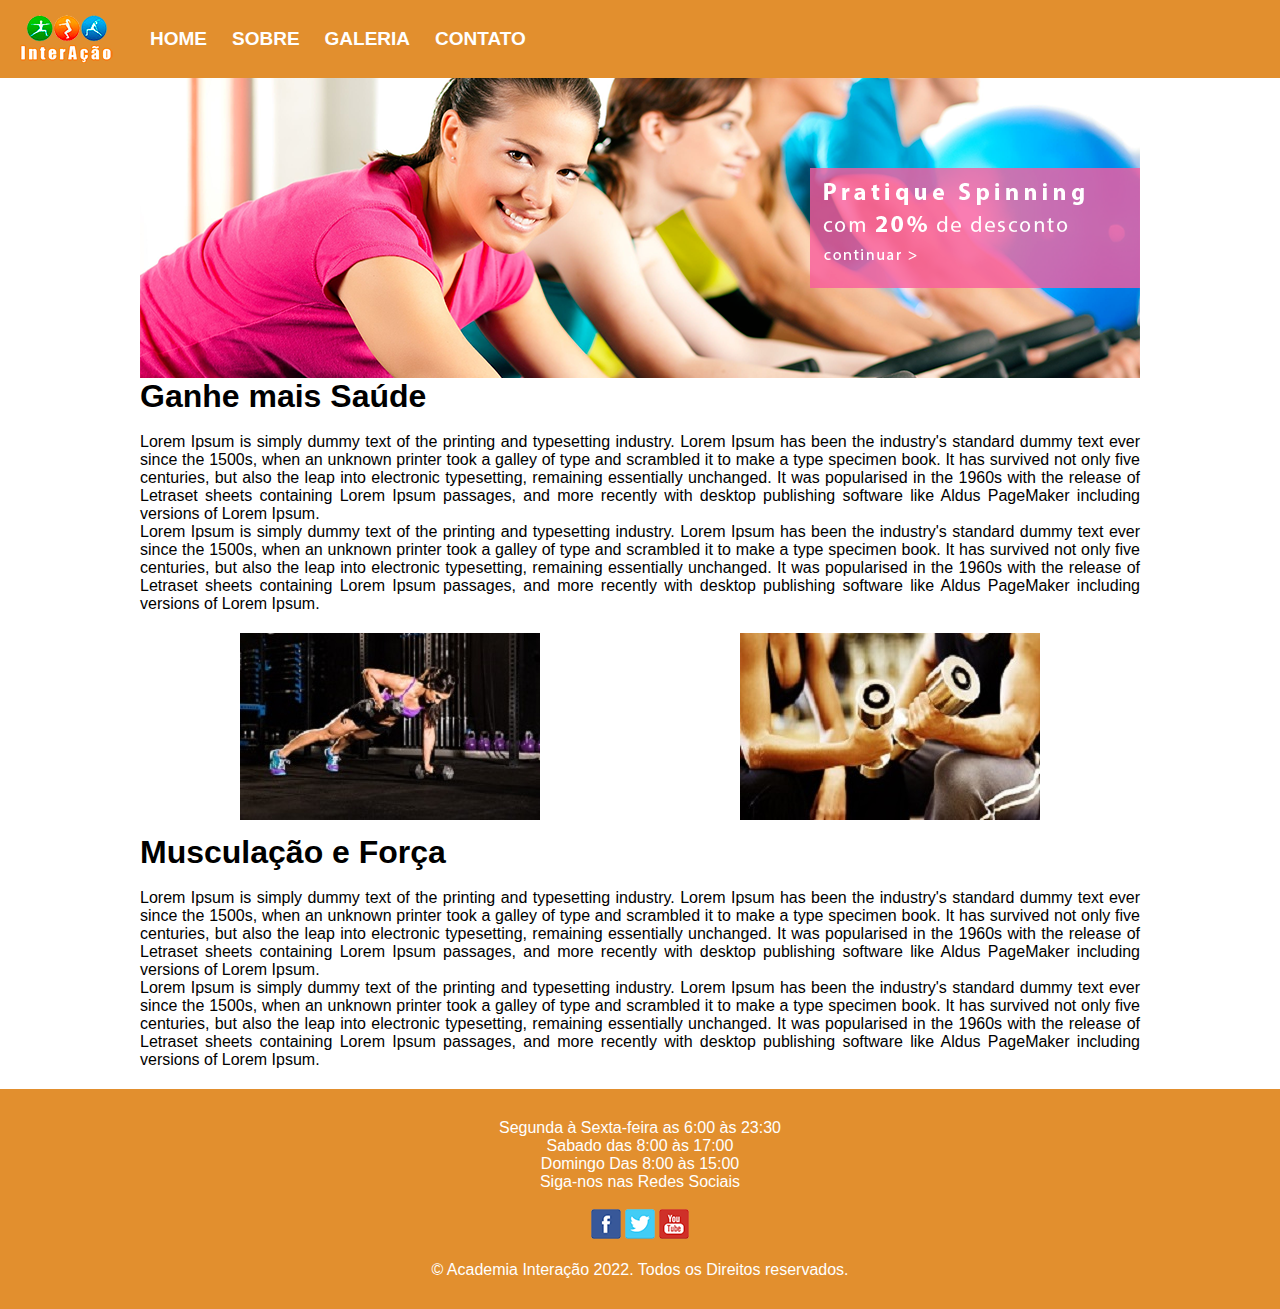
<file: index.html>
<!DOCTYPE html>
<html lang="en">
<head>
    <meta charset="UTF-8">
    <meta http-equiv="X-UA-Compatible" content="IE=edge">
    <meta name="viewport" content="width=device-width, initial-scale=1.0">
    <title>Academia Interção</title>
    <link rel="stylesheet" href="css/estilo.css">
    <link href="css/lightbox.css" rel="stylesheet" />
</head>
<body>

<header>
    <div class="menuimg">
       <img src="imagens/logo1.png" alt="Logotipo da Academia">
    </div>
    <nav>
        <ul><!--Isto é um comentário-->
            <a href="index.html"><li class="BOTÃO">HOME</li></a>
            <a href="sobre.html"><li class="BOTÃO">SOBRE</li></a>
            <a href="galeria.html"><li class="BOTÃO">GALERIA</li></a>
            <a href="contato.html"><li class="BOTÃO">CONTATO</li></a>
        </ul>
    </nav>
</header>

<main><!--conteúdo principal do site-->
    <figure class="banner_img">
        <img src="imagens/banner.png" alt="Alunos praticando spinning na acaedemia">
    </figure>
    <section class="conteudo">
        <H1>Ganhe mais Saúde</H1>
        <br>
            <article><!--sessão especifica para textos-->
                <p>Lorem Ipsum is simply dummy text of the printing and typesetting industry. Lorem Ipsum has been the industry's standard dummy text ever since the 1500s, when an unknown printer took a galley of type and scrambled it to make a type specimen book. It has survived not only five centuries, but also the leap into electronic typesetting, remaining essentially unchanged. It was popularised in the 1960s with the release of Letraset sheets containing Lorem Ipsum passages, and more recently with desktop publishing software like Aldus PageMaker including versions of Lorem Ipsum.</p>

                <p>Lorem Ipsum is simply dummy text of the printing and typesetting industry. Lorem Ipsum has been the industry's standard dummy text ever since the 1500s, when an unknown printer took a galley of type and scrambled it to make a type specimen book. It has survived not only five centuries, but also the leap into electronic typesetting, remaining essentially unchanged. It was popularised in the 1960s with the release of Letraset sheets containing Lorem Ipsum passages, and more recently with desktop publishing software like Aldus PageMaker including versions of Lorem Ipsum.</p>
            </article>

            <figure class="fotoshome">
                <a href ="imagens/titulo-ganhe-mais-saude.jpg" data-lightbox="roadtrip"><img src="imagens/titulo-ganhe-mais-saude.jpg" alt="Prancha com Elevação" title="Prancha com Elevação"></a>
            </figure>

            <figure class="fotoshome">
                <a href ="imagens/titulo-musculacao-forca.jpg" data-lightbox="roadtrip"><img src="imagens/titulo-musculacao-forca.jpg" alt="Biceps Concentrado" title="Biceps Concentrado"></a>
            </figure></a>

            <H1>Musculação e Força</H1>
            <br>   

            <article><!--sessão especifica para textos-->
                <p>Lorem Ipsum is simply dummy text of the printing and typesetting industry. Lorem Ipsum has been the industry's standard dummy text ever since the 1500s, when an unknown printer took a galley of type and scrambled it to make a type specimen book. It has survived not only five centuries, but also the leap into electronic typesetting, remaining essentially unchanged. It was popularised in the 1960s with the release of Letraset sheets containing Lorem Ipsum passages, and more recently with desktop publishing software like Aldus PageMaker including versions of Lorem Ipsum.</p>

                <p>Lorem Ipsum is simply dummy text of the printing and typesetting industry. Lorem Ipsum has been the industry's standard dummy text ever since the 1500s, when an unknown printer took a galley of type and scrambled it to make a type specimen book. It has survived not only five centuries, but also the leap into electronic typesetting, remaining essentially unchanged. It was popularised in the 1960s with the release of Letraset sheets containing Lorem Ipsum passages, and more recently with desktop publishing software like Aldus PageMaker including versions of Lorem Ipsum.</p>
            </article>
    </section>
</main>
<footer>
    <p>Segunda à Sexta-feira as 6:00 às 23:30</p>
        <p>Sabado das 8:00 às 17:00</p>
        <p>Domingo Das 8:00 às 15:00</p>
    <p>Siga-nos nas Redes Sociais</p>
    <BR>
    <a href="http://www.facebook.com"><img src="imagens/social-facebook.png" alt="Facebook"></a>
    <a href="http://www.twitter.com"><img src="imagens/social-twitter.png" alt="Twitter"></a>
    <a href="http://www.youtube.com"><img src="imagens/social-youtube.png" alt="Youtube"></a>
    <br>
    <br>
    <p>
        © Academia Interação 2022. Todos os Direitos reservados.
    </p>
</footer>
    
<script src="js/lightbox.js"></script>
<script src="js/lightbox-plus-jquery.js"></script>

</body>
</html>
</file>
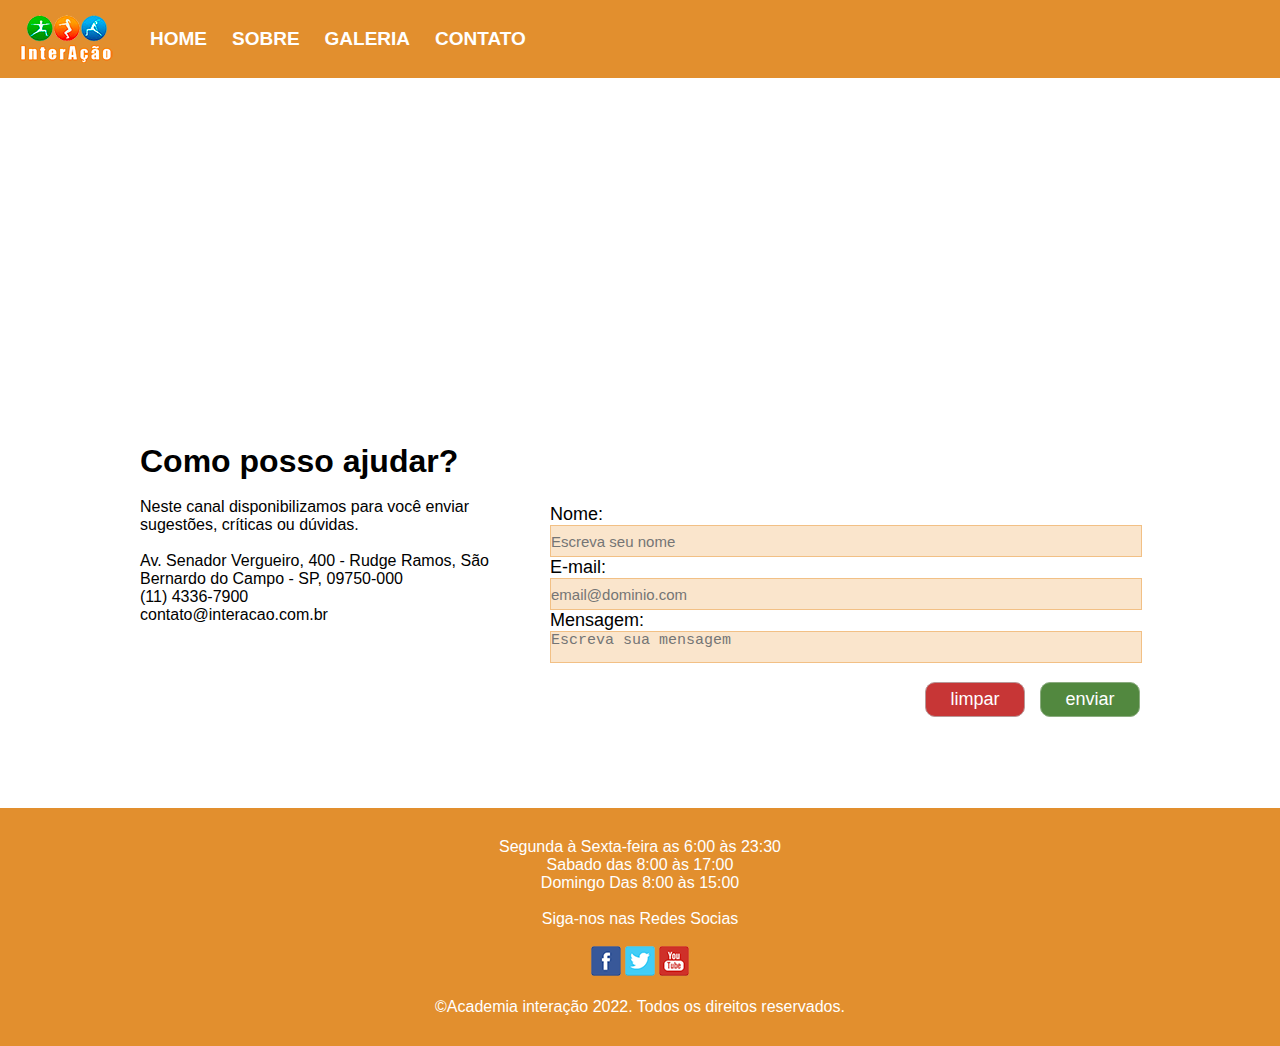
<file: contato.html>
<!DOCTYPE html>
<html lang="pt-BR">
<head>
    <meta charset="UTF-8">
    <meta http-equiv="X-UA-Compatible" content="IE=edge">
    <meta name="viewport" content="width=device-width, initial-scale=1.0">
    <title>Academia Interação</title>
    <link rel="stylesheet" href="css/estilo.css">
</head>
<body>
    <header>
        <div class="menuimg"><!--menu imagem-->
            <img src="imagens/logo1.png" alt="Logotipo da Academia">
        </div>
        <nav>
            <ul><!--menu-->
                <a href="index.html"><li class="BOTAO">HOME</li></a>
                <a href="sobre.html"><li class="BOTAO">SOBRE</li></a>
                <a href="galeria.html"><li class="BOTAO">GALERIA</li></a>
                <a href="contato.html"><li class="BOTAO">CONTATO</li></a>
            </ul>
        </nav>

    </header>

    <main>
        <section class="conteudo">

            <div id="mapa">
                <iframe src="https://www.google.com/maps/embed?pb=!1m18!1m12!1m3!1d3653.574751939843!2d-46.55405698501988!3d-23.691160884618565!2m3!1f0!2f0!3f0!3m2!1i1024!2i768!4f13.1!3m3!1m2!1s0x94ce423586355a51%3A0xf1d7e7d2655053b1!2sAv.%20Senador%20Vergueiro%2C%20400%20-%20Rudge%20Ramos%2C%20S%C3%A3o%20Bernardo%20do%20Campo%20-%20SP%2C%2009750-000!5e0!3m2!1spt-BR!2sbr!4v1665496789315!5m2!1spt-BR!2sbr" width="1000" height="300" style="border:0;" allowfullscreen="" loading="lazy" referrerpolicy="no-referrer-when-downgrade"></iframe>
            </div>

            <div id="info">
                <h1> Como posso ajudar? </h1>
                <br>
                <p>Neste canal disponibilizamos para você enviar sugestões, críticas ou dúvidas.</p>
                <br>
                <p>Av. Senador Vergueiro, 400 - Rudge Ramos, São Bernardo do Campo - SP, 09750-000</p>
                <p>(11) 4336-7900</p>
                <p>contato@interacao.com.br</p>
              </div>
              
              <aside id="formulario">
                <form id="form" method="post" action="envia.php">

                <div>
                    <label for="nome">Nome:</label>
                    <input type="text" name="nome" id="NOME" placeholder="Escreva seu nome"> 
                </div>

                <div>
                    <label for="email">E-mail:</label>
                    <input type="email" name="email" id="EMAIL" placeholder="email@dominio.com" required> 
                </div>

                <div>
                    <label for="mensagem">Mensagem:</label>
                    <textarea type="text" name="mensagem" id="MENSAGEM" placeholder="Escreva sua mensagem"></textarea>
                </div>

                <input type="submit" value="enviar" id="ENVIAR" class="BOTAO"><!--Tag do botão enviar-->
                <input type="reset" value="limpar" id="LIMPAR" class="BOTAO"><!--Tag do botão limpar-->

                </form>

              </aside>

                </section>
    </main>
    
    <footer>
        <p>Segunda à Sexta-feira as 6:00 às 23:30</p>
        <p>Sabado das 8:00 às 17:00</p>
        <p>Domingo Das 8:00 às 15:00</p>
        <br>
        <p>Siga-nos nas Redes Socias</p>
        <br>
        <a href="http://www.facebook.com"></a><img src="imagens/social-facebook.png" alt="facebook">
        <a href="http://www.twitter.com"></a><img src="imagens/social-twitter.png" alt="twitter">
        <a href="http://www.youtube.com"></a><img src="imagens/social-youtube.png" alt="youtube">
        <br>
        <br>
        <p>
            ©Academia interação 2022. Todos os direitos reservados.
        </p>
    </footer>

</body>
</html>
</file>
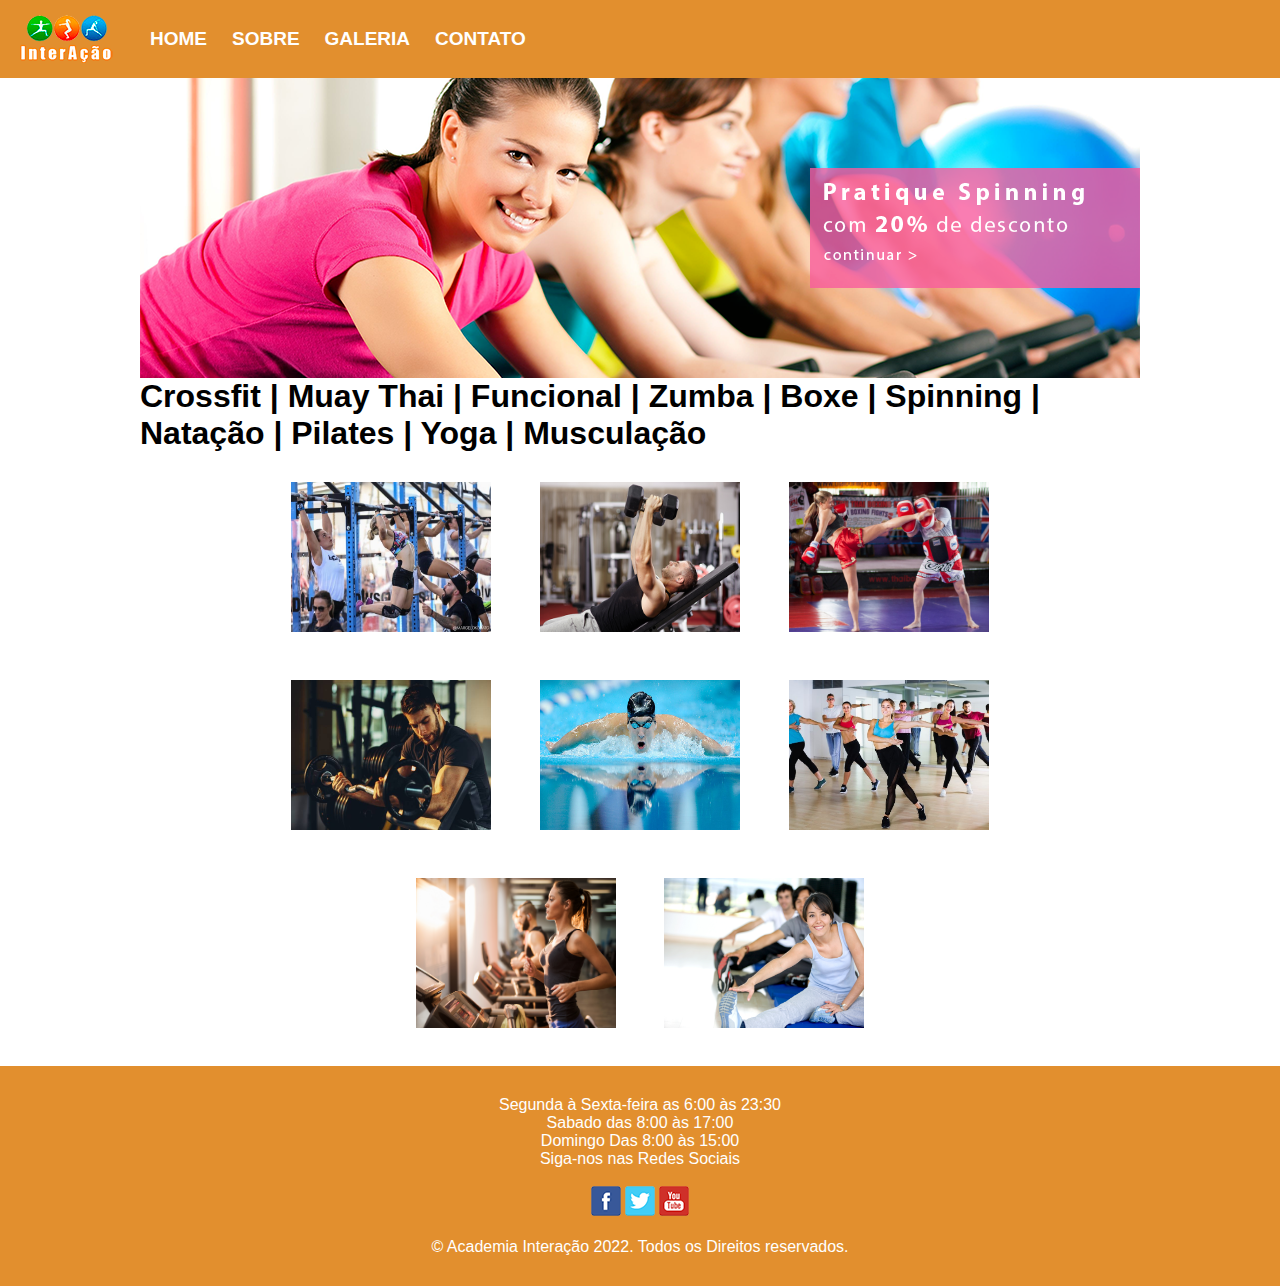
<file: galeria.html>
<!DOCTYPE html>
<html lang="en">
<head>
    <meta charset="UTF-8">
    <meta http-equiv="X-UA-Compatible" content="IE=edge">
    <meta name="viewport" content="width=device-width, initial-scale=1.0">
    <title>Academia Interção</title>
    <link rel="stylesheet" href="css/estilo.css">
    <link href="css/lightbox.css" rel="stylesheet" />
</head>
<body>

<header>
    <div class="menuimg">
       <img src="imagens/logo1.png" alt="Logotipo da Academia">
    </div>
    <nav>
        <ul><!--Isto é um comentário-->
            <a href="index.html"><li class="BOTÃO">HOME</li></a>
            <a href="sobre.html"><li class="BOTÃO">SOBRE</li></a>
            <a href="galeria.html"><li class="BOTÃO">GALERIA</li></a>
            <a href="contato.html"><li class="BOTÃO">CONTATO</li></a>
        </ul>
    </nav>
</header>

<main><!--conteúdo principal do site-->
    <figure class="banner_img">
        <img src="imagens/banner.png" alt="Alunos praticando spinning na acaedemia">
    </figure>
    <section class="conteudo">
       <h1>Crossfit | Muay Thai | Funcional | Zumba | Boxe | Spinning | Natação | Pilates | Yoga | Musculação
        <figure class="galeria">

            <a href ="imagens/galeria1.jpg" data-lightbox="roadtrip"><img src = "imagens/galeria1.jpg" alt="" width="200" height="150"></a>

            <a href ="imagens/galeria2.jpg" data-lightbox="roadtrip"><img src = "imagens/galeria2.jpg" alt="" width="200" height="150"></a>

            <a href ="imagens/galeria3.jpg" data-lightbox="roadtrip"><img src = "imagens/galeria3.jpg" alt="" width="200" height="150"></a>

            <a href ="imagens/galeria4.jpg" data-lightbox="roadtrip"><img src = "imagens/galeria4.jpg" alt="" width="200" height="150"></a>

            <a href ="imagens/galeria5.jpg" data-lightbox="roadtrip"><img src = "imagens/galeria5.jpg" alt="" width="200" height="150"></a>

            <a href ="imagens/galeria6.jpg" data-lightbox="roadtrip"><img src = "imagens/galeria6.jpg" alt="" width="200" height="150"></a>

            <a href ="imagens/galeria7.jpg" data-lightbox="roadtrip"><img src = "imagens/galeria7.jpg" alt="" width="200" height="150"></a>

            <a href ="imagens/galeria8.jpg" data-lightbox="roadtrip"><img src = "imagens/galeria8.jpg" alt="" width="200" height="150"></a>

        </figure>
       </h1>
    </section>
</main>
<footer>
    <p>Segunda à Sexta-feira as 6:00 às 23:30</p>
        <p>Sabado das 8:00 às 17:00</p>
        <p>Domingo Das 8:00 às 15:00</p>
    <p>Siga-nos nas Redes Sociais</p>
    <BR>
    <a href="http://www.facebook.com"><img src="imagens/social-facebook.png" alt="Facebook"></a>
    <a href="http://www.twitter.com"><img src="imagens/social-twitter.png" alt="Twitter"></a>
    <a href="http://www.youtube.com"><img src="imagens/social-youtube.png" alt="Youtube"></a>
    <br>
    <br>
    <p>
        © Academia Interação 2022. Todos os Direitos reservados.
    </p>
</footer>
    
    <script src="js/lightbox.js"></script>
    <script src="js/lightbox-plus-jquery.js"></script>

</body>
</html>
</file>
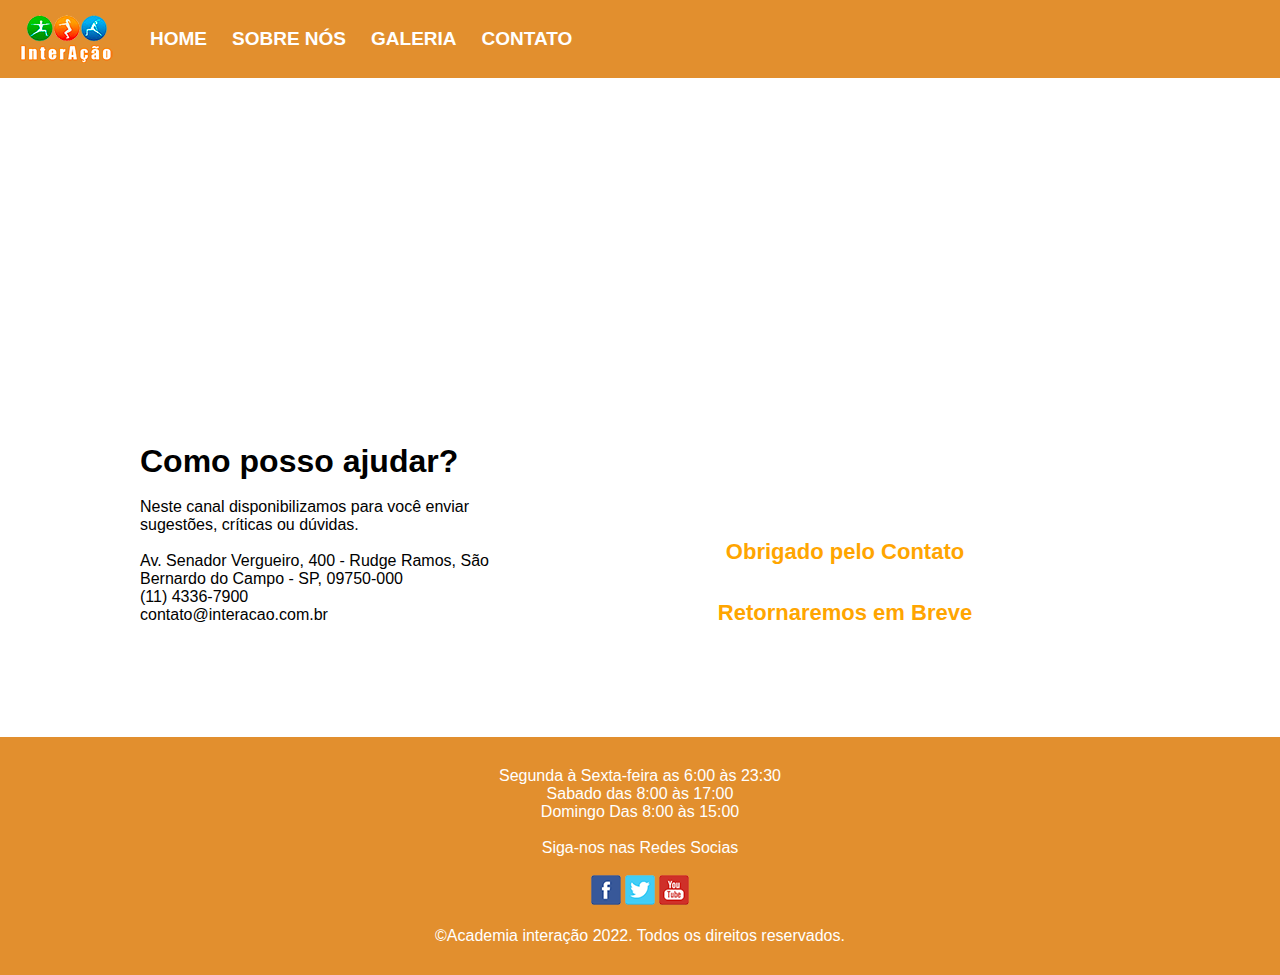
<file: obrigado.html>
<!DOCTYPE html>
<html lang="pt-BR">
<head>
    <meta charset="UTF-8">
    <meta http-equiv="X-UA-Compatible" content="IE=edge">
    <meta name="viewport" content="width=device-width, initial-scale=1.0">
    <title>Academia Interação</title>
    <link rel="stylesheet" href="css/estilo.css">
</head>
<body>
    <header>
        <div class="menuimg"><!--menu imagem-->
            <img src="imagens/logo1.png" alt="Logotipo da Academia">
        </div>
        <nav>
            <ul><!--menu-->
                <a href="index.html"><li class="BOTAO">HOME</li></a>
                <a href="sobre.html"><li class="BOTAO">SOBRE NÓS</li></a>
                <a href="galeria.html"><li class="BOTAO">GALERIA</li></a>
                <a href="contato.html"><li class="BOTAO">CONTATO</li></a>
            </ul>
        </nav>

    </header>

    <main>
        <section class="conteudo">

            <div id="mapa">
                <iframe src="https://www.google.com/maps/embed?pb=!1m18!1m12!1m3!1d3653.574751939843!2d-46.55405698501988!3d-23.691160884618565!2m3!1f0!2f0!3f0!3m2!1i1024!2i768!4f13.1!3m3!1m2!1s0x94ce423586355a51%3A0xf1d7e7d2655053b1!2sAv.%20Senador%20Vergueiro%2C%20400%20-%20Rudge%20Ramos%2C%20S%C3%A3o%20Bernardo%20do%20Campo%20-%20SP%2C%2009750-000!5e0!3m2!1spt-BR!2sbr!4v1665496789315!5m2!1spt-BR!2sbr" width="1000" height="300" style="border:0;" allowfullscreen="" loading="lazy" referrerpolicy="no-referrer-when-downgrade"></iframe>
            </div>

            <div id="info">
                <h1> Como posso ajudar? </h1>
                <br>
                <p>Neste canal disponibilizamos para você enviar sugestões, críticas ou dúvidas.</p>
                <br>
                <p>Av. Senador Vergueiro, 400 - Rudge Ramos, São Bernardo do Campo - SP, 09750-000</p>
                <p>(11) 4336-7900</p>
                <p>contato@interacao.com.br</p>
              </div>
              
              <aside id="formulario">
                <h2>Obrigado pelo Contato</h2>
                <h2>Retornaremos em Breve</h2>
              </aside>

                </section>
    </main>
    
    <footer>
        <p>Segunda à Sexta-feira as 6:00 às 23:30</p>
        <p>Sabado das 8:00 às 17:00</p>
        <p>Domingo Das 8:00 às 15:00</p>
        <br>
        <p>Siga-nos nas Redes Socias</p>
        <br>
        <a href="http://www.facebook.com"></a><img src="imagens/social-facebook.png" alt="facebook">
        <a href="http://www.twitter.com"></a><img src="imagens/social-twitter.png" alt="twitter">
        <a href="http://www.youtube.com"></a><img src="imagens/social-youtube.png" alt="youtube">
        <br>
        <br>
        <p>
            ©Academia interação 2022. Todos os direitos reservados.
        </p>
    </footer>

</body>
</html>
</file>
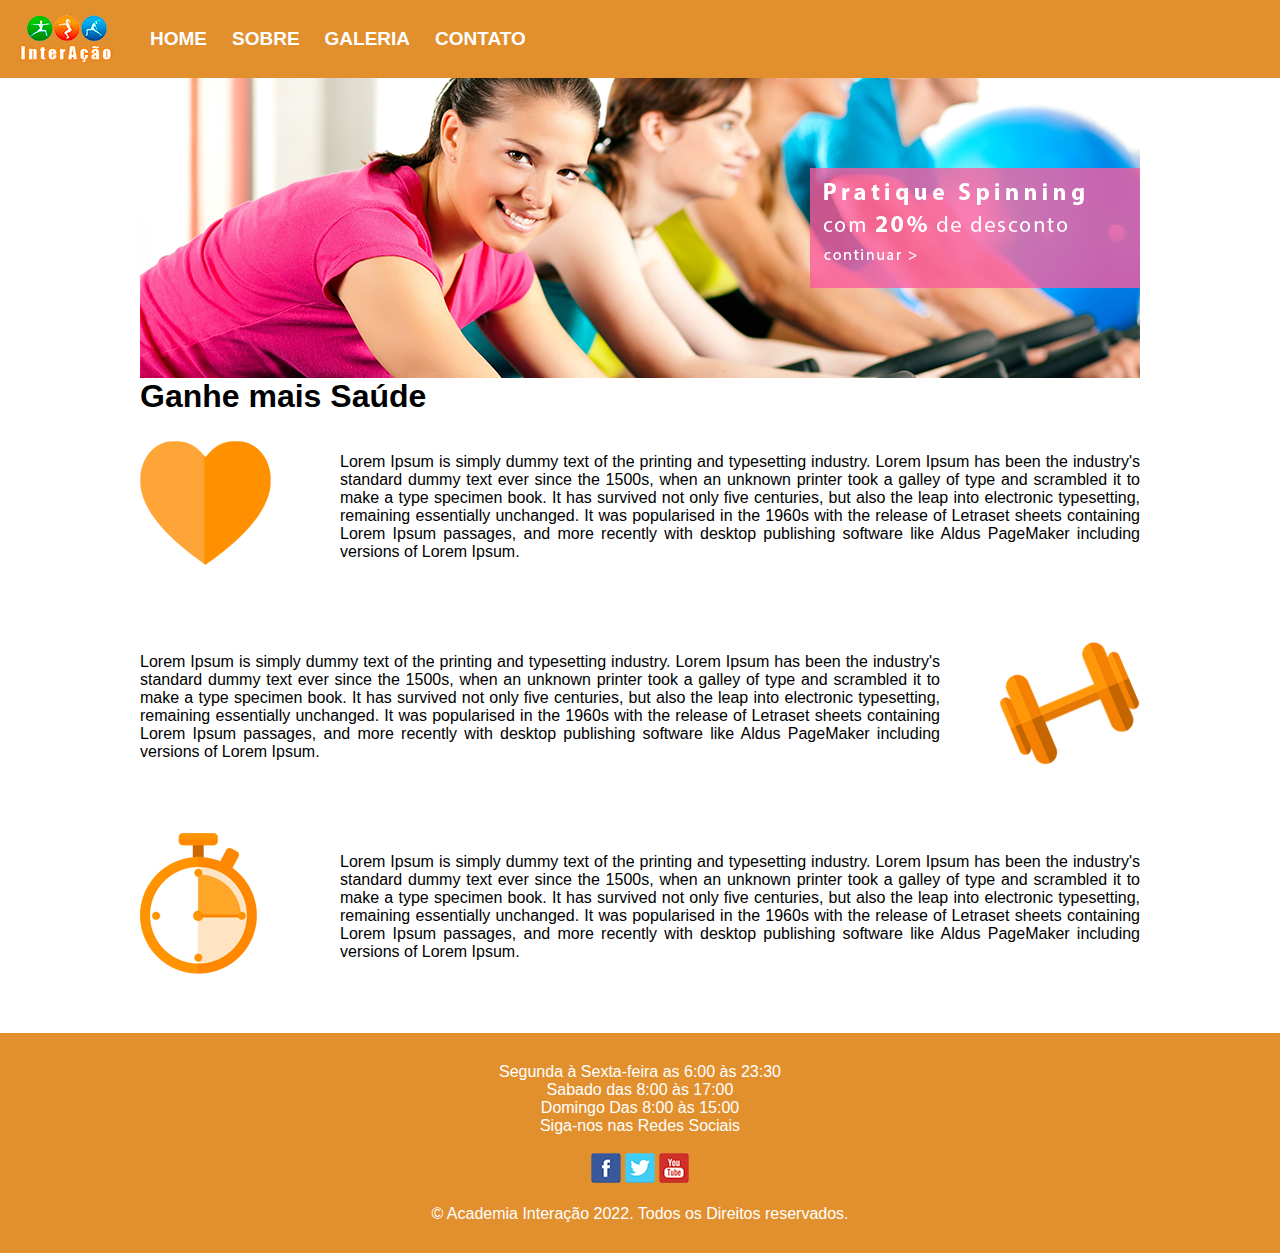
<file: sobre.html>
<!DOCTYPE html>
<html lang="en">
<head>
    <meta charset="UTF-8">
    <meta http-equiv="X-UA-Compatible" content="IE=edge">
    <meta name="viewport" content="width=device-width, initial-scale=1.0">
    <title>Academia Interção</title>
    <link rel="stylesheet" href="css/estilo.css">
</head>
<body>

<header>
    <div class="menuimg">
       <img src="imagens/logo1.png" alt="Logotipo da Academia">
    </div>
    <nav>
        <ul><!--Isto é um comentário-->
            <a href="index.html"><li class="BOTÃO">HOME</li></a>
            <a href="sobre.html"><li class="BOTÃO">SOBRE</li></a>
            <a href="galeria.html"><li class="BOTÃO">GALERIA</li></a>
            <a href="contato.html"><li class="BOTÃO">CONTATO</li></a>
        </ul>
    </nav>
</header>

<main><!--conteúdo principal do site-->
    <figure class="banner_img">
        <img src="imagens/banner.png" alt="Alunos praticando spinning na acaedemia">
    </figure>
    <section class="conteudo">

        <H1>Ganhe mais Saúde</H1>
        <br>

    <figure class="fotossobre">

        <img src="imagens/icon-coracao.png" alt="batimentos">

    </figure>

    <ARTICLE class="asobre">
        Lorem Ipsum is simply dummy text of the printing and typesetting industry. Lorem Ipsum has been the industry's standard dummy text ever since the 1500s, when an unknown printer took a galley of type and scrambled it to make a type specimen book. It has survived not only five centuries, but also the leap into electronic typesetting, remaining essentially unchanged. It was popularised in the 1960s with the release of Letraset sheets containing Lorem Ipsum passages, and more recently with desktop publishing software like Aldus PageMaker including versions of Lorem Ipsum.
    </ARTICLE>

    <figure class="fotossobre1">

        <img src="imagens/icon-peso.png" alt="batimentos">

    </figure>

    <ARTICLE class="asobre1">
        Lorem Ipsum is simply dummy text of the printing and typesetting industry. Lorem Ipsum has been the industry's standard dummy text ever since the 1500s, when an unknown printer took a galley of type and scrambled it to make a type specimen book. It has survived not only five centuries, but also the leap into electronic typesetting, remaining essentially unchanged. It was popularised in the 1960s with the release of Letraset sheets containing Lorem Ipsum passages, and more recently with desktop publishing software like Aldus PageMaker including versions of Lorem Ipsum.
    </ARTICLE>

    <figure class="fotossobre">

        <img src="imagens/icon-relogio.png" alt="batimentos">

    </figure>

    <ARTICLE class="asobre">
        Lorem Ipsum is simply dummy text of the printing and typesetting industry. Lorem Ipsum has been the industry's standard dummy text ever since the 1500s, when an unknown printer took a galley of type and scrambled it to make a type specimen book. It has survived not only five centuries, but also the leap into electronic typesetting, remaining essentially unchanged. It was popularised in the 1960s with the release of Letraset sheets containing Lorem Ipsum passages, and more recently with desktop publishing software like Aldus PageMaker including versions of Lorem Ipsum.
    </ARTICLE>
            
    </section>
</main>
<footer>
    <p>Segunda à Sexta-feira as 6:00 às 23:30</p>
        <p>Sabado das 8:00 às 17:00</p>
        <p>Domingo Das 8:00 às 15:00</p>
    <p>Siga-nos nas Redes Sociais</p>
    <BR>
    <a href="http://www.facebook.com"><img src="imagens/social-facebook.png" alt="Facebook"></a>
    <a href="http://www.twitter.com"><img src="imagens/social-twitter.png" alt="Twitter"></a>
    <a href="http://www.youtube.com"><img src="imagens/social-youtube.png" alt="Youtube"></a>
    <br>
    <br>
    <p>
        © Academia Interação 2022. Todos os Direitos reservados.
    </p>
</footer>
    
</body>
</html>
</file>
<file: css/estilo.css>
*{ /*config para a página toda*/
    margin: 0px;
    padding: 0px;
}

body{
    font-family: 'Calibri', arial, Halvética;
}

header{
    width:100%;
    float: left; /*posição dos botões header lado a lado do logo*/
    position: fixed;
    background-color: #e28f2e;
}

/*#### MENU ####*/

nav{
    font-size: 19px;
}

nav ul{
    list-style-type: none;
}

nav ul li{
    float: left;
    margin-left: 5px;
    padding: 5px 10px;
    color: white;
    font-weight: bold;
    line-height: 3.6;
}

nav ul .BOTÃO:hover{
    background-color: rgb(255, 255, 255, 0.3);
}

.menuimg{
    margin-left: 15px;
    margin-top: 15px;
    margin-right: 20px;
    margin-bottom: 10px;
    float: left;
}

/*### CONTEÚDO ###*/

main{
    width: 1000px;
    height: auto;
    margin: 0 auto;
}

.banner_img{
    width: 1000px;
    height: 300px;
    float: left;
    margin-top: 78px;
}

article{
    text-align: justify;
    margin-bottom: 20px;
}

.fotoshome{
    width: 50%;
    float: left;
    text-align: center;
    margin-bottom: 10px;
}

/* ### RODAPÉ ###*/

footer{
    background-color: #e28f2e;
    clear: both;
    text-align: center;
    padding: 30px;
    padding-bottom: 30px;
    color: white;
}

/* ### SOBRE ###*/

.fotossobre{
    width: 20%;
    height: 160px;
    float: left;
}

.asobre{
    width: 80%;
    margin-top: 20px;
    height: 160px;
    float: left;
}

.fotossobre1{
    width: 20%;
    height: 160px;
    float: right;
    text-align: right;
}

.asobre1{
    width: 80%;
    margin-top: 20px;
    height: 160px;
    float: right;
    text-align: justify;
}

/* ### CONTATO ###*/

#mapa{
    width:1000px;
    height: 350px;
    padding-top: 78px;
    float: left;
}

#info{
    margin-top: 15px;
    width: 380px;
    float: left;
}
 
#formulario{
    margin-bottom: 76px;
    margin-top: 76px;
    width: 590px;
    float: right;
}

#formulario label{
    font-size: 18px;
}

#formulario div input{
    width: 590px;
    height: 30px;
    border: 1px solid #f2c085;
    background-color: #fae5cc;
    font-size: 15px;
}

#formulario div textarea{
    width: 590px;
    height: 30px;
    border: 1px solid #f2c085;
    background-color: #fae5cc;
    font-size: 15px;
    resize: none;
}

#formulario .BOTAO{
    width: 100px;
    height: 35px;
    font-size: 18px;
    color: white;
    margin-left: 15px;
    margin-top: 15px;
    margin-bottom: 15px;
    float: right;
    border-radius: 10px;
}

#ENVIAR{
    background-color: #52883f;
    border: 1px solid #8bac7f;
}

#LIMPAR{
    background-color: #c73636;
    border: 1px solid #b89898;
}

#formulario h2{
    font-size: 22px;
    color:orange;
    text-align: center;
    margin: 35px 0;
    Font-weight: bold;
}

.galeria{
    text-align: center;
    margin: 10px;
}

.galeria img{
    padding: 20px;
}
</file>
